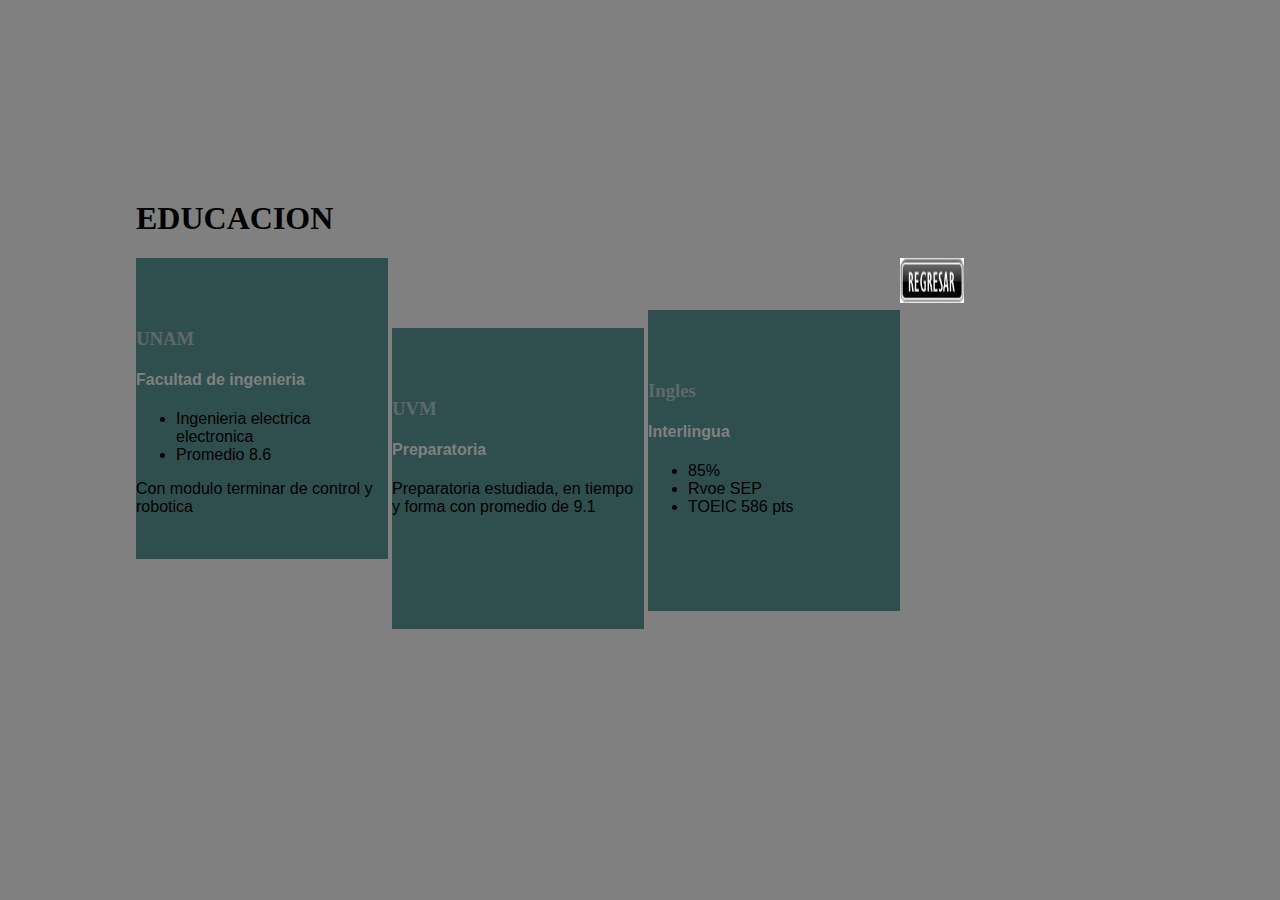
<file: educacion.html>
<!DOCTYPE <!DOCTYPE html>
<html>
<head>
<link rel="stylesheet" href="styles.css">
	<title></title>
</head>
<body class="cua">
<section >
<nav ><h1>EDUCACION</h1></nav>
</section>

	
	
	
	<article class="aco">
	<h3>UNAM</h3>
	<h4>Facultad de ingenieria</h4>
	 <ul>
	 	<li>Ingenieria electrica electronica</li>
	 	<li>Promedio 8.6</li>
	 </ul>
	 <p>Con modulo terminar de control y robotica</p>
	 </article>

	
	
	<article class="aco">
	<h3>UVM</h3>
	<h4>Preparatoria</h4>
	Preparatoria estudiada,  en tiempo y forma con promedio de 9.1
	</article>

	
	
	<article class="aco">
	<h3>Ingles</h3>
	<h4>Interlingua</h4>   
	<ul>
		<li>85%</li>
		<li>Rvoe SEP</li>
		<li>TOEIC 586 pts</li>
	</ul>
	</article>

	<a href="index.html"><img src="regresar.jpg" class="reg"></a>

</body>
</html>
</file>
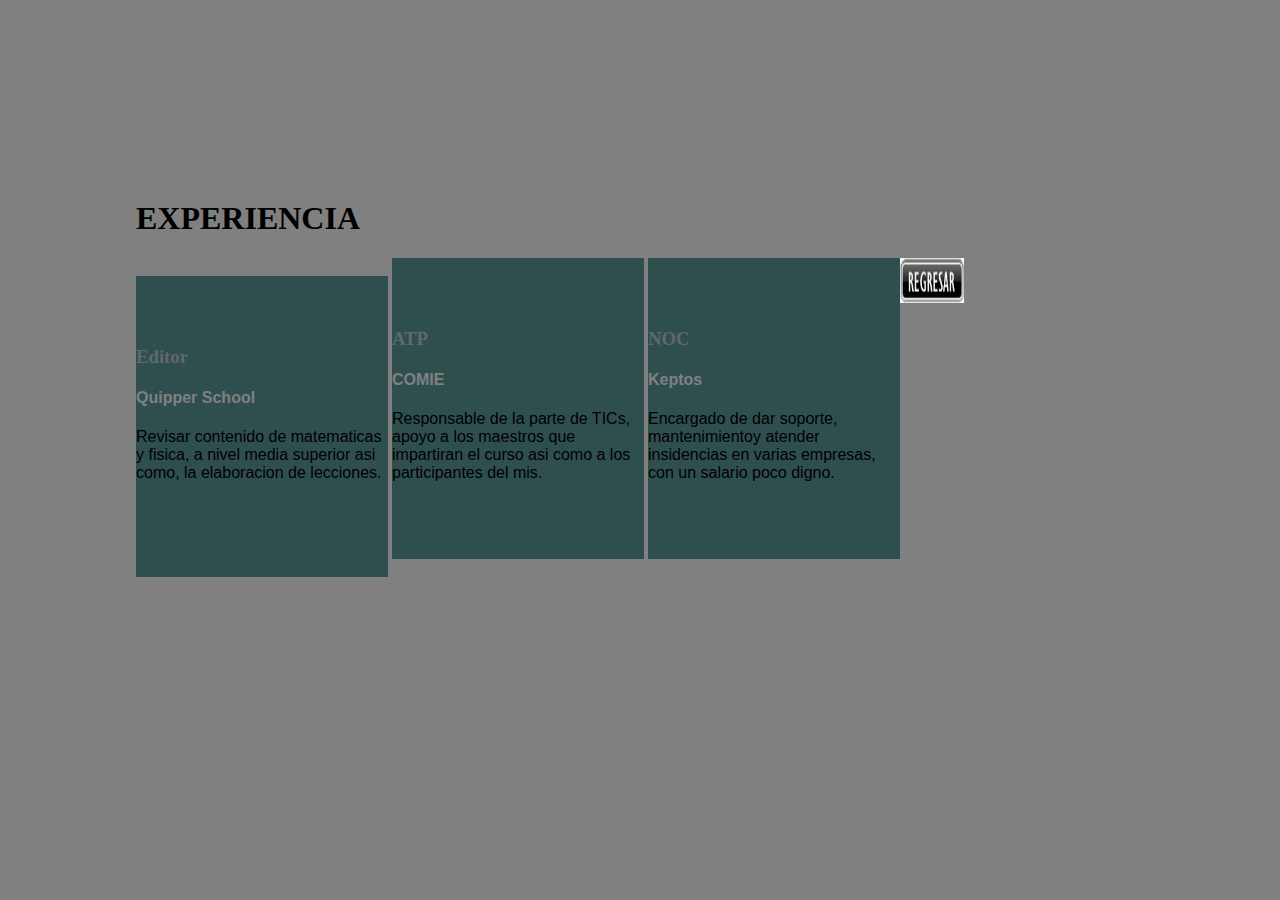
<file: experiencia.html>
<!DOCTYPE <!DOCTYPE html>
<html>
<head>
	<title>Experiencia</title>
	<link rel="stylesheet" href="styles.css">
</head>
<body class="cua">
<section >
<nav ><h1>EXPERIENCIA</h1></nav>
</section>

	
	
	
	<article class="aco">
	<h3>Editor</h3>
	<h4>Quipper School</h4>
	 Revisar contenido de matematicas y fisica, a nivel media superior asi como, la elaboracion de lecciones.
	 </article>

	
	
	<article class="aco">
	<h3>ATP</h3>
	<h4>COMIE</h4>
	Responsable de la parte de TICs, apoyo a los maestros que impartiran el curso asi como a los participantes del mis.
	</article>

	
	
	<article class="aco">
	<h3>NOC</h3>
	<h4>Keptos</h4>   
	Encargado de dar soporte, mantenimientoy atender insidencias en varias empresas, con un salario poco digno.
	</article>

	<a href="index.html"><img src="regresar.jpg" class="reg"></a>
	


</body>
</html>
</file>
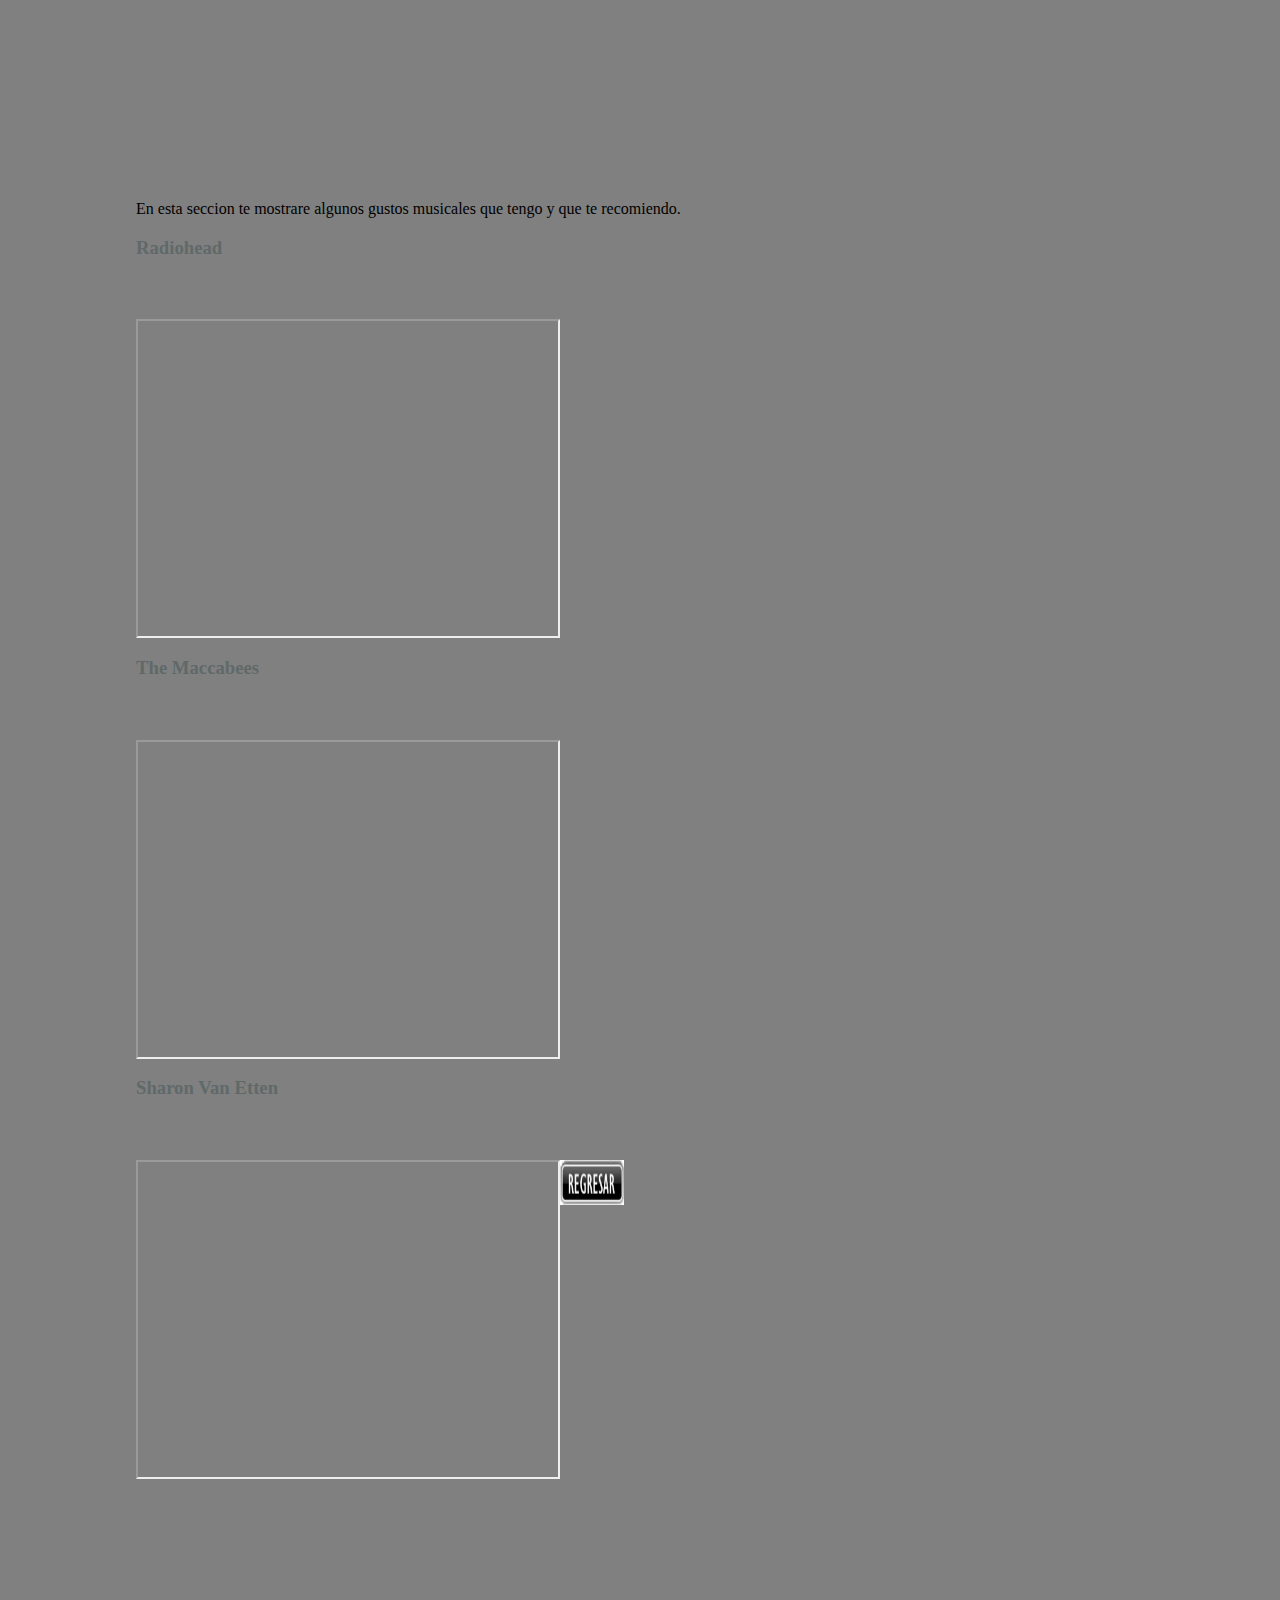
<file: extras.html>
<!DOCTYPE <!DOCTYPE html>
<html>
<head>
<link rel="stylesheet" href="styles.css">
	<title>Extras</title>
</head>
<body class="cua">
	<article>

	<p>En esta seccion te mostrare algunos gustos musicales que tengo y que te recomiendo. </p>
	</article>	
	
	<article class="vi">
	<h3>Radiohead</h3>
	<h4>Karma Police</h4>
	 <iframe width="420" height="315"
	src="https://youtube.com/embed/DSLgAsrcpGQ?autoplay=1&controls=0&showinfo=0&autohide=1">
	</iframe> 

	 </article>

	
	
	<article  class="vi">
	<h3>The Maccabees </h3>
	<h4>No Kind Words </h4>
	 <iframe width="420" height="315"
	src="http://www.youtube.com/embed/watch?v=605fY2RqTkI&list=RDMM605fY2RqTkI">
	</iframe> 
	
	
	<article  class="vi">
	<h3>Sharon Van Etten</h3>
	<h4>Taking Chances</h4>
	 <iframe width="420" height="315"
	src="https://www.youtube.com/embed/watch?v=80-_CpH07QQ&list=RDMM605fY2RqTkI&index=16">
	</iframe> 

	<a href="index.html"><img src="regresar.jpg" class="reg"></a>
</body>
</html>
</file>
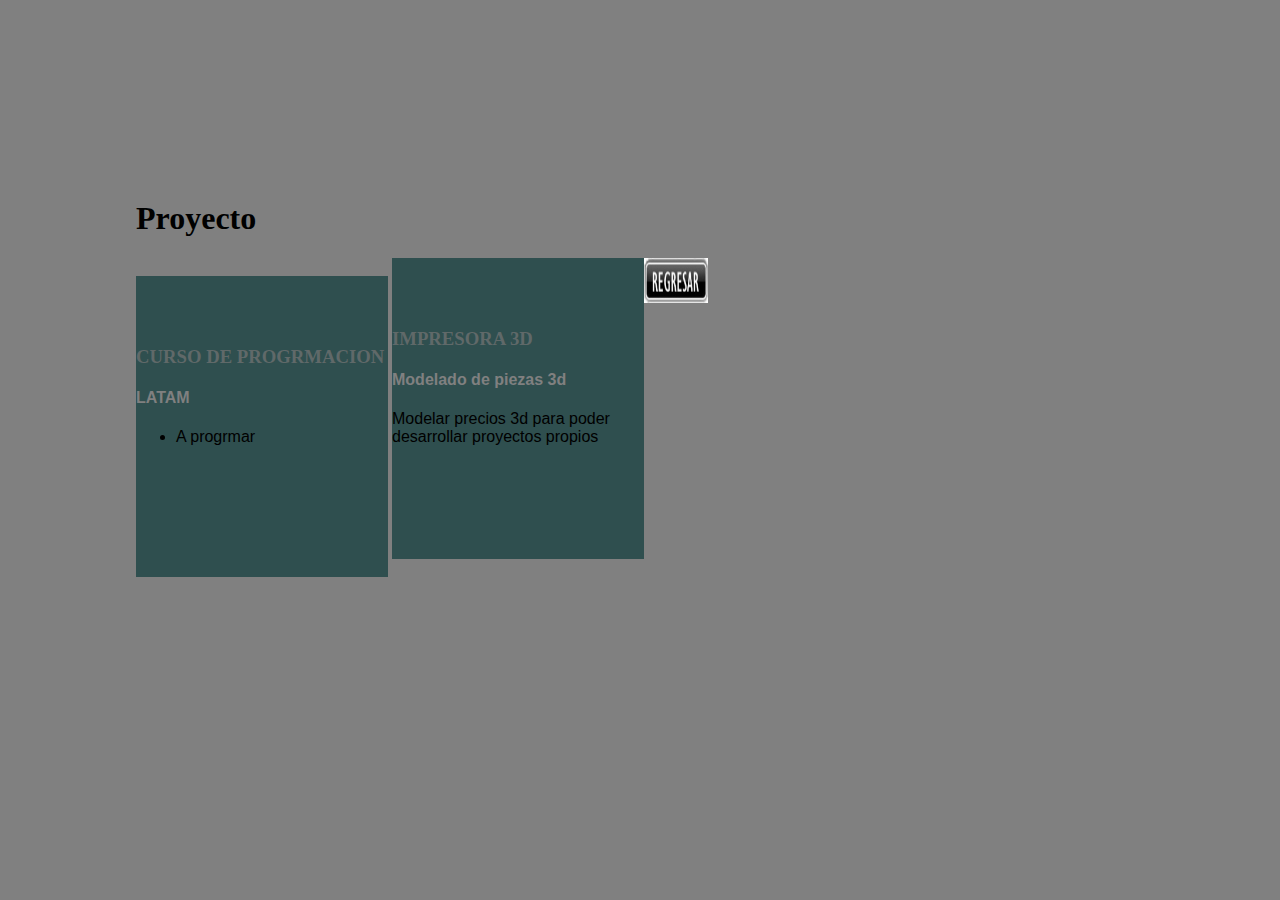
<file: proyectos.html>
<!DOCTYPE <!DOCTYPE html>
<html>
<head>
	<link rel="stylesheet" href="styles.css">
	<title>PROYECTOS PERSONALES</title>
</head>
<body class="cua">
<nav ><h1>Proyecto</h1></nav>
</section>

	
	
	
	<article class="aco">
	<h3>CURSO DE PROGRMACION</h3>
	<h4>LATAM</h4>
	 <ul>
	 	<li>A progrmar</li>

	 </article>

	
	
	<article class="aco">
	<h3>IMPRESORA 3D</h3>
	<h4>Modelado de piezas 3d</h4>
	<p>Modelar precios 3d para poder desarrollar proyectos propios</p>
	</article>


	<a href="index.html"><img src="regresar.jpg" class="reg"></a>
</body>
</html>
</file>
<file: styles.css>
.aco {
	


	background-color:#2F4F4F;
	font-family: Times;
	font-style: 15px;
	font-family: Arial;
	display: inline-block;
	width: 25%;
	height: 200px;
	padding: 5% 0 5% 0;
	


}

h3 {


	font-family: Verdana;
	color:#606969;


}

h4 {


	font-family: Arial;
	color:#808080;
}


nav ul li{

		display: inline;
		padding: 0% 5% 0% 2%;
		background-color:#2F4F4F;
		font-family: Arial;
		border: 2px solid black;
		/*display: inline-block;*/

}


.cua {


	padding: 15% 10% 10% 10%;
	background-color: gray;
}




.reg{
	position: absolute;
	padding: 0;
	width: 5%;
	height: 5%;
	



}


.vi{
	display: block;
	background-color: gray;
	padding: 0;
}
</file>
